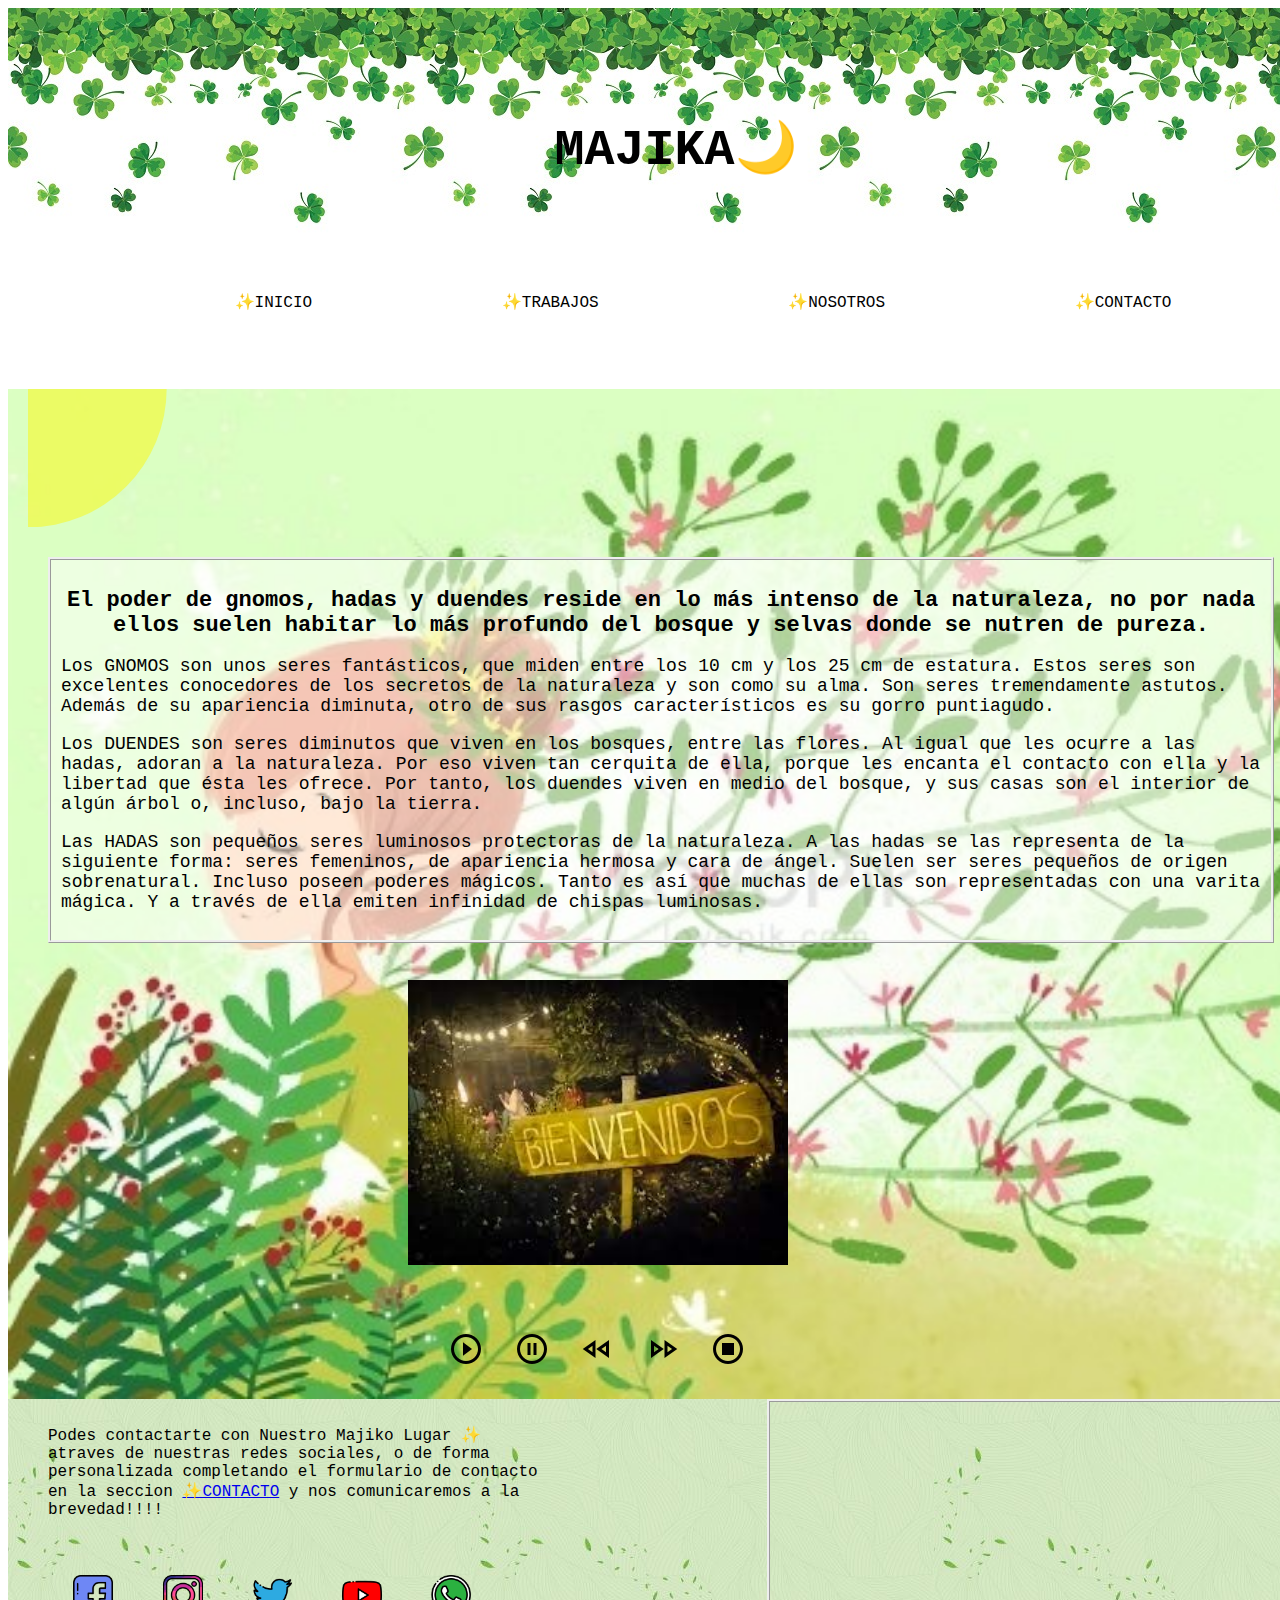
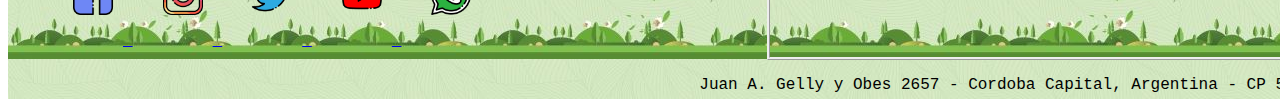
<file: Index.html>
<!DOCTYPE html>
<html lang="es">
<head>
     <title>MAJIKA🌙</title>
     <meta charset="utf-8">
     <link href="estilos.css" rel="stylesheet">
</head>
<body>  
     <header>
          <div id="marca">
               <h1>MAJIKA🌙</h1>
          </div>
          <nav id="botonera">
          <ul>
           <li><a href="Index.html">✨INICIO</a></li>
           <li><a href="Trabajos.html">✨TRABAJOS</a></li>
           <li><a href="Nosotros.html">✨NOSOTROS</a></li>
           <li><a href="Contacto.html">✨CONTACTO</a></li>
           </ul>
           </nav>           
     </header>
     <section id="inicio">
          <div class="container">
               <div class="item">
                    <h2>"El orden correcto de las cosas es, a menudo, un misterio para mí."<br/> -Alicia en el País de las Maravillas-. 🎩</h2>
               </div>
          </div>
          <div id="txt_contenido">
               <h2>El poder de gnomos, hadas y duendes reside en lo más intenso de la naturaleza, no por nada ellos suelen habitar lo más profundo del bosque y selvas donde se nutren de pureza.</h2>
               <p>Los GNOMOS son unos seres fantásticos, que miden entre los 10 cm y los 25 cm de estatura. Estos seres son excelentes conocedores de los secretos de la naturaleza y son como su alma. Son seres tremendamente astutos. Además de su apariencia diminuta, otro de sus rasgos característicos es su gorro puntiagudo.</p>
               <p>Los DUENDES son seres diminutos que viven en los bosques, entre las flores. Al igual que les ocurre a las hadas, adoran a la naturaleza. Por eso viven tan cerquita de ella, porque les encanta el contacto con ella y la libertad que ésta les ofrece. Por tanto, los duendes viven en medio del bosque, y sus casas son el interior de algún árbol o, incluso, bajo la tierra.</p>
               <p>Las HADAS son pequeños seres luminosos protectoras de la naturaleza. A las hadas se las representa de la siguiente forma: seres femeninos, de apariencia hermosa y cara de ángel. Suelen ser seres pequeños de origen sobrenatural. Incluso poseen poderes mágicos. Tanto es así que muchas de ellas son representadas con una varita mágica. Y a través de ella emiten infinidad de chispas luminosas.</p>
          </div><br>
          <section id="multimedio"><br><br>
              <br><br><video src="VIDEOS/DUENDES.mp4" id="videook" width="380" height="360" poster="IMAGENES/A3.jpg" width="380" height="360">
          </video><br><br>
           <nav>
              <ul>
                   <li><a target="blank"  id="reproducir" onclick="reproducir()"><img title="play" src="IMAGENES/play.png"></li>
                    <li><a target="blank" id="pausar" onclick="pausar()"><img title="pausa" src="IMAGENES/pausa.png"></li>
                   <li><a target="blank" id="retroceder" onclick="saltar(-4)"><img title="retroceder" src="IMAGENES/retro.png"></li>
                   <li><a target="blank"  id="avanzar" onclick="saltar(4)"><img title="avanzar" src="IMAGENES/avans.png"></li>
                   <li><a target="bkank"  id="detener" onclick="detener()"><img title="stop" src="IMAGENES/stop.png"></li>
              </ul> 
          </nav>
          </section>
     </section>
     <footer>
          <div id="Map">  
               <iframe src="https://www.google.com/maps/embed?pb=!1m18!1m12!1m3!1d3406.328851033131!2d-64.15634208515932!3d-31.37749480151095!2m3!1f0!2f0!3f0!3m2!1i1024!2i768!4f13.1!3m3!1m2!1s0x94329824242df9c1%3A0x330c21c2068ed641!2sJuan%20A.%20Gelly%20y%20Obes%202657%2C%20X5012%20HUG%2C%20C%C3%B3rdoba!5e0!3m2!1ses-419!2sar!4v1626307045827!5m2!1ses-419!2sar" width="550" height="230" style="border:0;" allowfullscreen="" loading="lazy"></iframe>
          </div>
          <div id="Direccion">
               <p>Juan A. Gelly y Obes 2657 - Cordoba Capital, Argentina - CP 5012.-</p>
          </div> 
          <div id="Datos">
               <p>Podes contactarte con Nuestro Majiko Lugar ✨ atraves de nuestras redes sociales, o de forma personalizada completando el formulario de contacto en la seccion <a href="Contacto.html">✨CONTACTO</a> y nos comunicaremos a la brevedad!!!!</p>
          </div>
          <nav id="redes">
               <ul>
               <li><a target="blank" href="https://www.facebook.com/"><img title="Facebook" src="IMAGENES/facebook.png"width="40" height="40"></li>
               <li><a target="blank" href="https://www.instagram.com/"><img title="Instagram" src="IMAGENES/instagram.png"width="40" height="40"></li>
               <li><a target="blank" href="https://www.twitter.com/"><img title="Twitter" src="IMAGENES/twitter.png"width="40" height="40"></li>
               <li><a target="blank" href="https://www.youtube.com/"><img  title="Youtube" src="IMAGENES/youtube.png"width="40" height="40"></li>
               <li><a target="blank" href="https://www.whatsapp.com/"><img  title="Whatsapp" src="IMAGENES/whatsapp.png"width="40" height="40"></li>
          </nav>
          </div>
     </div>
     </footer>
     <script type="text/javascript" src="majika.js"></script>
</body>
</html>
</file>
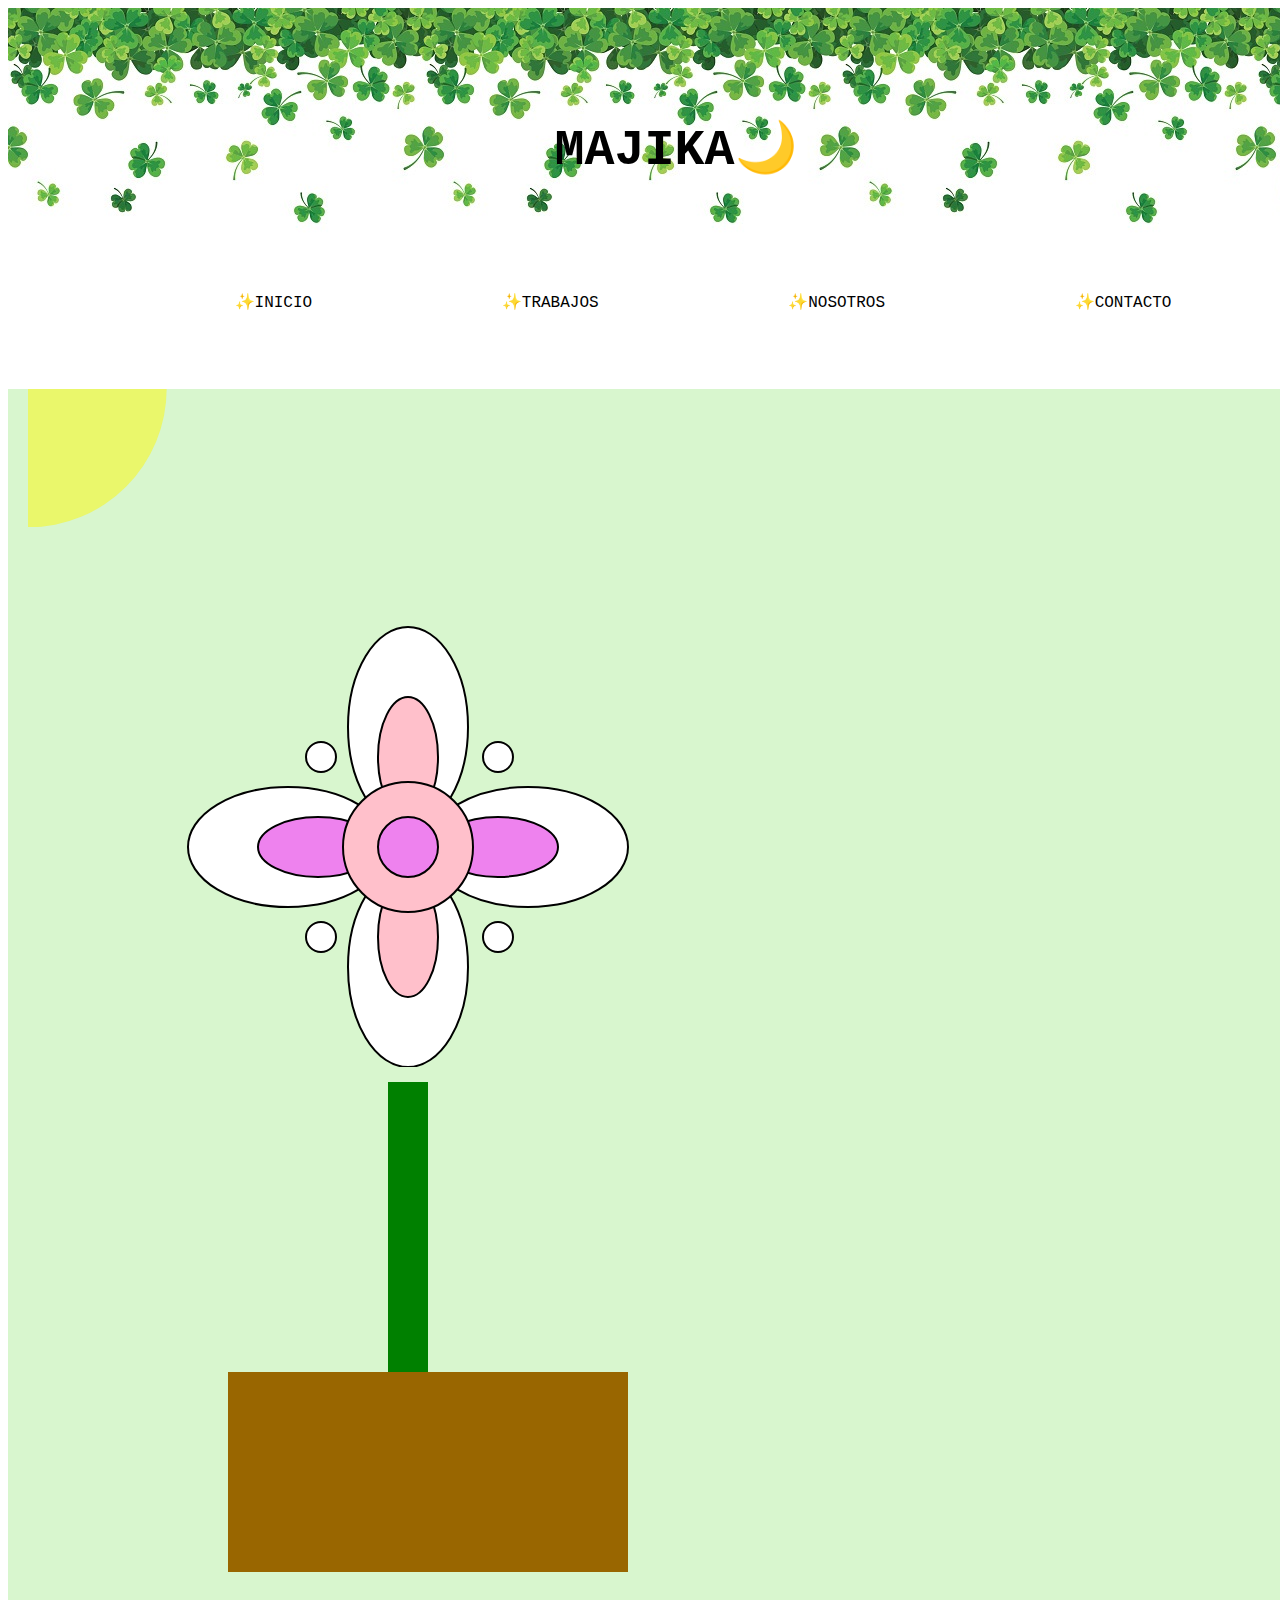
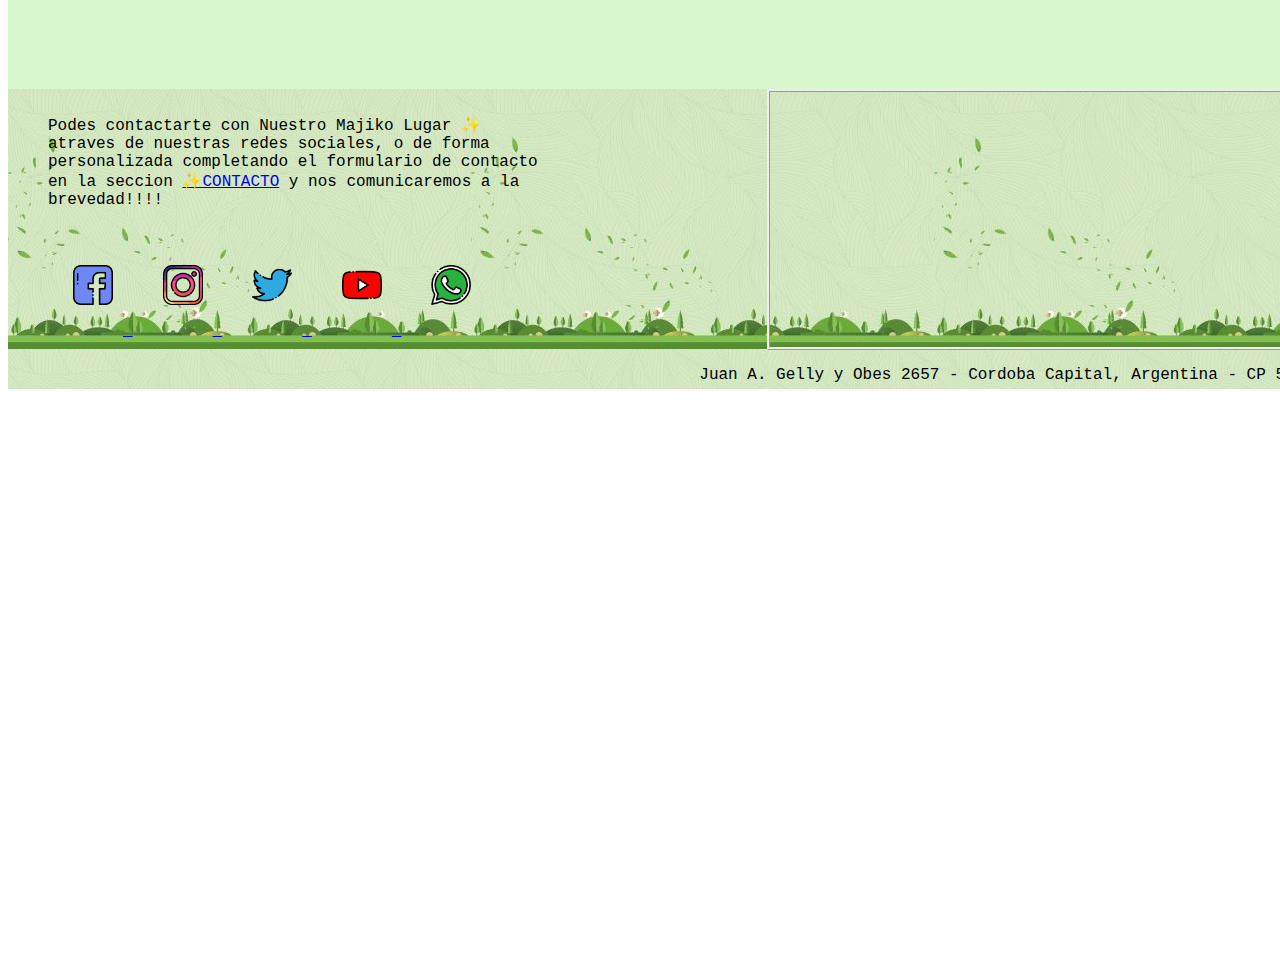
<file: Nosotros.html>
<!DOCTYPE html>
<html lang="es">
<head>
    <meta charset="utf-8">
    <meta http-equiv="X-UA-Compatible"> 
    <meta name="viewport"> 
    <link href="estilos.css" rel="stylesheet">
    <title>NOSOTROS🌙</title>
    <script src="majika.js"></script> 
</head>
<body>  
     <header>
          <div id="marca">
               <h1>MAJIKA🌙</h1>
          </div>
          <nav id="botonera">
          <ul>
           <li><a href="Index.html">✨INICIO</a></li>
           <li><a href="Trabajos.html">✨TRABAJOS</a></li>
           <li><a href="Nosotros.html">✨NOSOTROS</a></li>
           <li><a href="Contacto.html">✨CONTACTO</a></li>
           </ul>
           </nav>           
     </header>

     <section id="nosotros">
          <div class="container">
               <div class="item">
                    <h2>Una Breve historia de los comienzos de MAJIKA🌙 <h2>
               </div>
               
          </div>
                <svg width="700" height="520">
                     <circle cx="313" cy="210" r="15" stroke="black" stroke-width="2" fill="white" id="psi"/> <!--- pimpollo sup izq-->
                     <circle cx="490" cy="210" r="15" stroke="black" stroke-width="2" fill="white" id="psd"/> <!--- pimpollo sup der-->
                     <circle cx="490" cy="390" r="15" stroke="black" stroke-width="2" fill="white" id="pid"/> <!--- pimpollo inf der-->
                     <circle cx="313" cy="390" r="15" stroke="black" stroke-width="2" fill="white" id="piz"/> <!--- pimpollo inf izq-->
                    <ellipse cx="280" cy="300" rx="100" ry="60" stroke="black" stroke-width="2" fill="white" id="izquierdo" /> <!--- petalo izq-->
                    <ellipse cx="310" cy="300" rx="60" ry="30" stroke="black" stroke-width="2" fill="violet" id="pini"/> <!--- petalo int izquierdo-->
                    <ellipse cx="400" cy="180" rx="60" ry="100" stroke="black" stroke-width="2" fill="white" id="pa"/> <!--- petalo arriba-->
                    <ellipse cx="400" cy="210" rx="30" ry="60" stroke="black" stroke-width="2" fill="pink" id="pina"/>  <!--- petalo int arriba-->
                     <ellipse cx="520" cy="300" rx="100" ry="60" stroke="black" stroke-width="2" fill="white" id="pd"/> <!--- petalo derecha-->
                     <ellipse cx="490" cy="300" rx="60" ry="30" stroke="black" stroke-width="2" fill="violet" id="pind"/> <!--- petalo int derecha-->
                     <ellipse cx="400" cy="420" rx="60" ry="100" stroke="black" stroke-width="2" fill="white" id="pab"/> <!--- petalo abajo-->
                     <ellipse cx="400" cy="390" rx="30" ry="60" stroke="black" stroke-width="2" fill="pink" id="pinab"/>  <!--- petalo int abajo-->
                    <circle cx="400" cy="300" r="65" stroke="black" stroke-width="2" fill="pink" id="cg"/> <!--- centro grande-->
                    <circle cx="400" cy="300" r="30" stroke="black" stroke-width="2" fill="violet" id="cp"/> <!--- centro pequeño-->  
                </svg>  
                <section id="img_canvas"> 
                    <canvas id="lienzo" width="700" height="500"> 

                    </canvas> 
               </section>  
     </section>
     <footer>
             <div id="Map">  
               <iframe src="https://www.google.com/maps/embed?pb=!1m18!1m12!1m3!1d3406.328851033131!2d-64.15634208515932!3d-31.37749480151095!2m3!1f0!2f0!3f0!3m2!1i1024!2i768!4f13.1!3m3!1m2!1s0x94329824242df9c1%3A0x330c21c2068ed641!2sJuan%20A.%20Gelly%20y%20Obes%202657%2C%20X5012%20HUG%2C%20C%C3%B3rdoba!5e0!3m2!1ses-419!2sar!4v1626307045827!5m2!1ses-419!2sar" width="550" height="230" style="border:0;" allowfullscreen="" loading="lazy"></iframe>
          </div>
          <div id="Direccion">
               <p>Juan A. Gelly y Obes 2657 - Cordoba Capital, Argentina - CP 5012.-</p>
          </div> 
          <div id="Datos">
               <p>Podes contactarte con Nuestro Majiko Lugar ✨ atraves de nuestras redes sociales, o de forma personalizada completando el formulario de contacto en la seccion <a href="Contacto.html">✨CONTACTO</a> y nos comunicaremos a la brevedad!!!!</p>
          </div>
          <nav id="redes">
               <ul>
               <li><a target="blank" href="https://www.facebook.com/"><img title="Facebook" src="IMAGENES/facebook.png"width="40" height="40"></li>
               <li><a target="blank" href="https://www.instagram.com/"><img title="Instagram" src="IMAGENES/instagram.png"width="40" height="40"></li>
               <li><a target="blank" href="https://www.twitter.com/"><img title="Twitter" src="IMAGENES/twitter.png"width="40" height="40"></li>
               <li><a target="blank" href="https://www.youtube.com/"><img  title="Youtube" src="IMAGENES/youtube.png"width="40" height="40"></li>
               <li><a target="blank" href="https://www.whatsapp.com/"><img  title="Whatsapp" src="IMAGENES/whatsapp.png"width="40" height="40"></li>
          </nav>
          </div>
     </div>
     </footer>
</body>
</html>
</file>
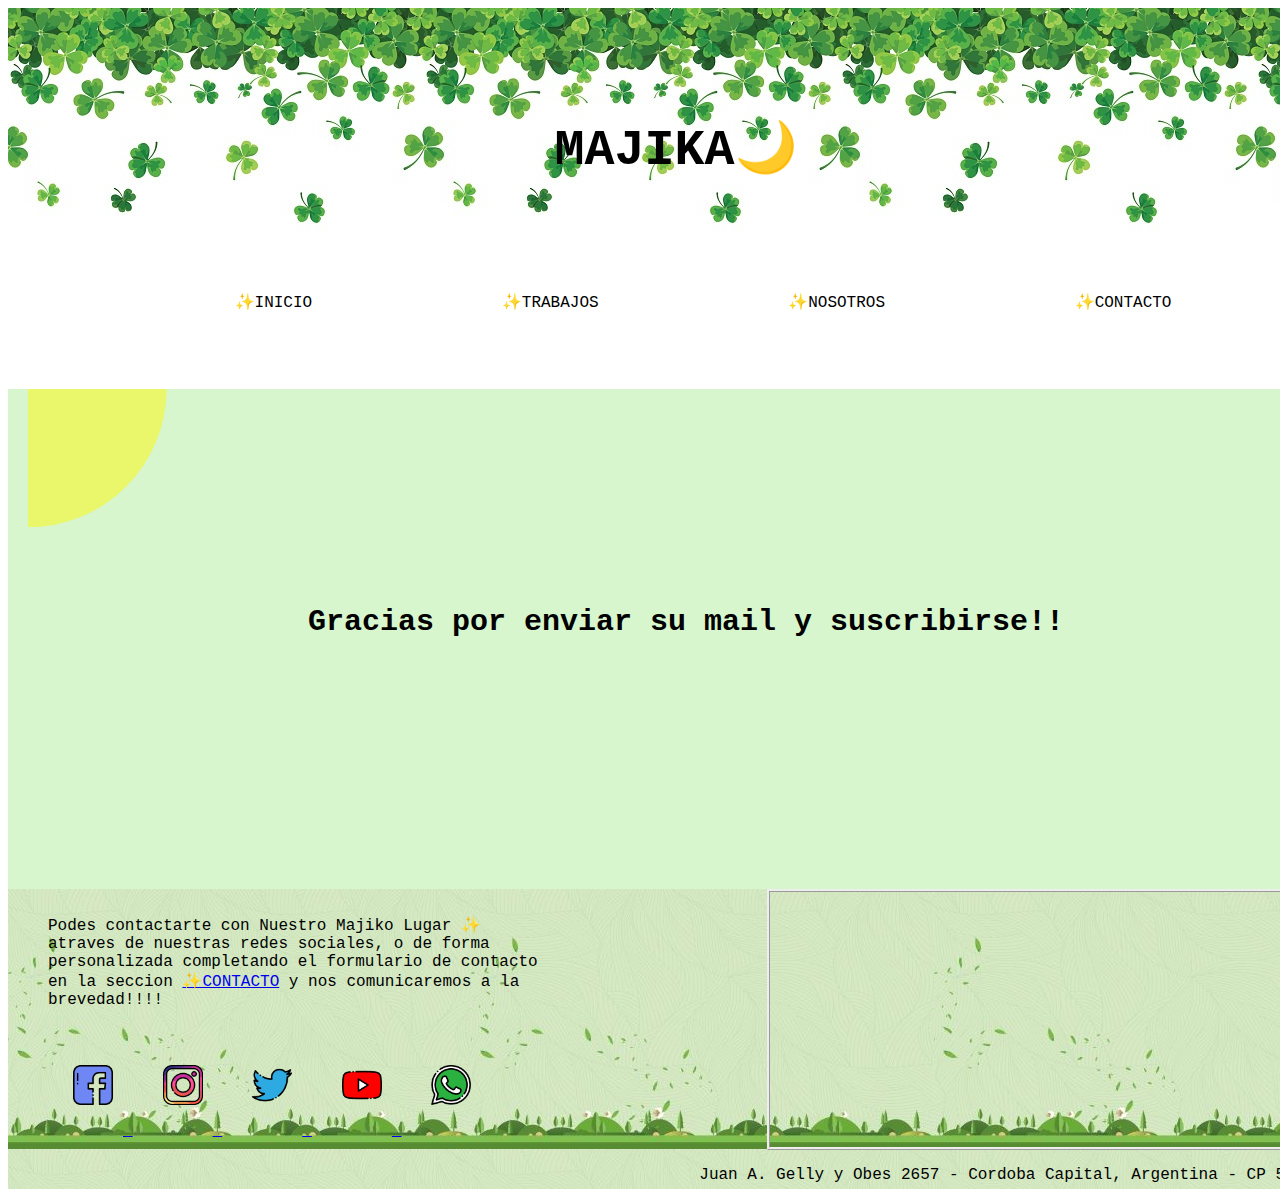
<file: Suscrip.html>
<!DOCTYPE html>
<html lang="en">
<head>
    <meta charset="UTF-8">
    <meta name="viewport" content="width=device-width, initial-scale=1.0">
    <title>Suscripcion</title>
</head>
<body>
    
</body>
</html>



<!DOCTYPE html>
<html lang="es">
<head>
     <title>CONTACTO🌙</title>
     <meta charset="utf-8">
     <link href="https://cdnjs.cloudflare.com/ajax/libs/font-awesome/4.7.0/css/font-awesome.min.css" rel="stylesheet">
     <link href="estilos.css" rel="stylesheet">
     <script  src="datos.js"></script> 
</head>
<body>  
     <header>
          <div id="marca">
               <h1>MAJIKA🌙</h1>
          </div>
          <nav id="botonera">
          <ul>
           <li><a href="Index.html">✨INICIO</a></li>
           <li><a href="Trabajos.html">✨TRABAJOS</a></li>
           <li><a href="Nosotros.html">✨NOSOTROS</a></li>
           <li><a href="Contacto.html">✨CONTACTO</a></li>
           </ul>
           </nav>           
     </header>


     <section id="contacto">
               <div id="formulario">
                   <div class="container">
                       <div class="item">
                    <h2> Contactanos ! ! ! 💌 </h2> 
               </div>
          </div>
          <br/>


          <h4>Gracias por enviar su mail y suscribirse!!</h4>



     </section>
          
     
     <footer>
          <div id="Map">  
               <iframe src="https://www.google.com/maps/embed?pb=!1m18!1m12!1m3!1d3406.328851033131!2d-64.15634208515932!3d-31.37749480151095!2m3!1f0!2f0!3f0!3m2!1i1024!2i768!4f13.1!3m3!1m2!1s0x94329824242df9c1%3A0x330c21c2068ed641!2sJuan%20A.%20Gelly%20y%20Obes%202657%2C%20X5012%20HUG%2C%20C%C3%B3rdoba!5e0!3m2!1ses-419!2sar!4v1626307045827!5m2!1ses-419!2sar" width="550" height="230" style="border:0;" allowfullscreen="" loading="lazy"></iframe>
          </div>
          <div id="Direccion">
               <p>Juan A. Gelly y Obes 2657 - Cordoba Capital, Argentina - CP 5012.-</p>
          </div> 
          <div id="Datos">
               <p>Podes contactarte con Nuestro Majiko Lugar ✨ atraves de nuestras redes sociales, o de forma personalizada completando el formulario de contacto en la seccion <a href="Contacto.html">✨CONTACTO</a> y nos comunicaremos a la brevedad!!!!</p>
          </div>
          <nav id="redes">
               <ul>
               <li><a target="blank" href="https://www.facebook.com/"><img title="Facebook" src="IMAGENES/facebook.png"width="40" height="40"></li>
               <li><a target="blank" href="https://www.instagram.com/"><img title="Instagram" src="IMAGENES/instagram.png"width="40" height="40"></li>
               <li><a target="blank" href="https://www.twitter.com/"><img title="Twitter" src="IMAGENES/twitter.png"width="40" height="40"></li>
               <li><a target="blank" href="https://www.youtube.com/"><img title="Youtube" src="IMAGENES/youtube.png"width="40" height="40"></li>
               <li><a target="blank" href="https://www.whatsapp.com/"><img title="Whatsapp" src="IMAGENES/whatsapp.png"width="40" height="40"></li>
          </nav>
          </div>
     </div>
     </footer>
</body>
</html>
</file>
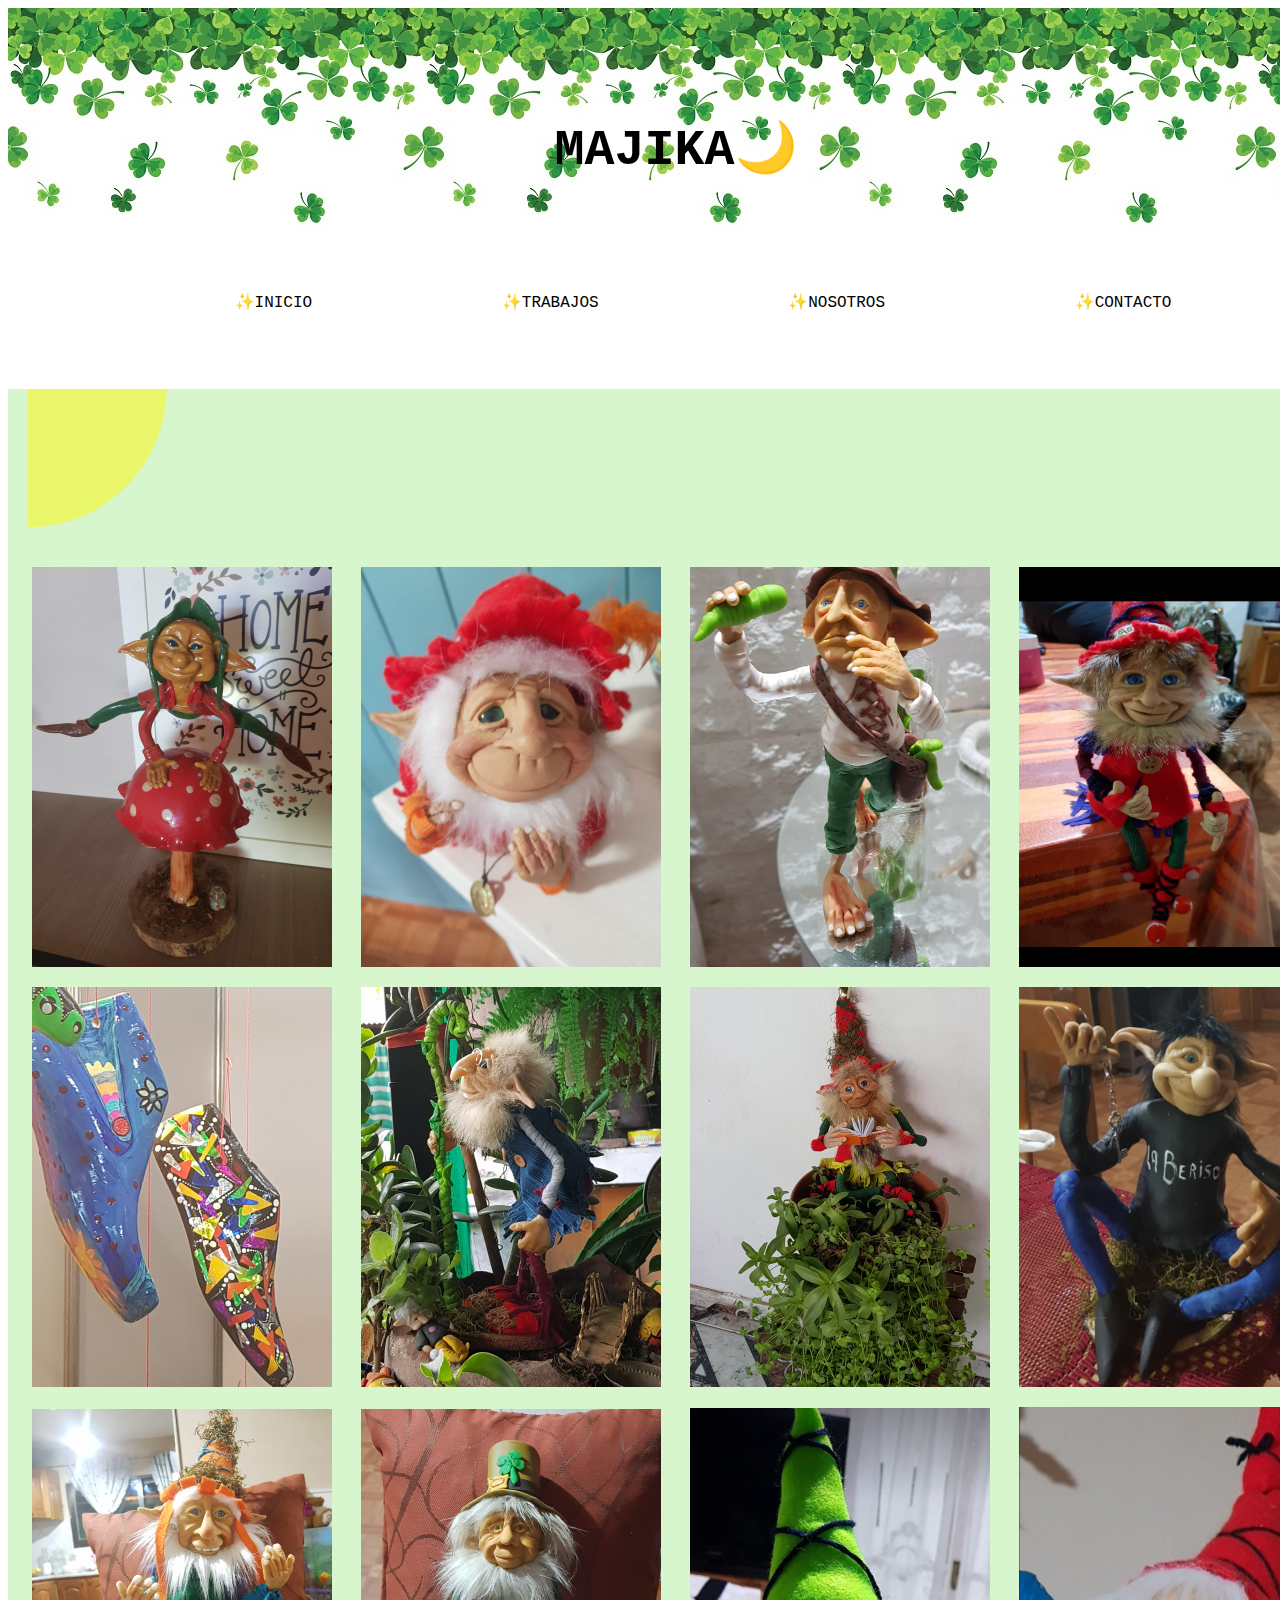
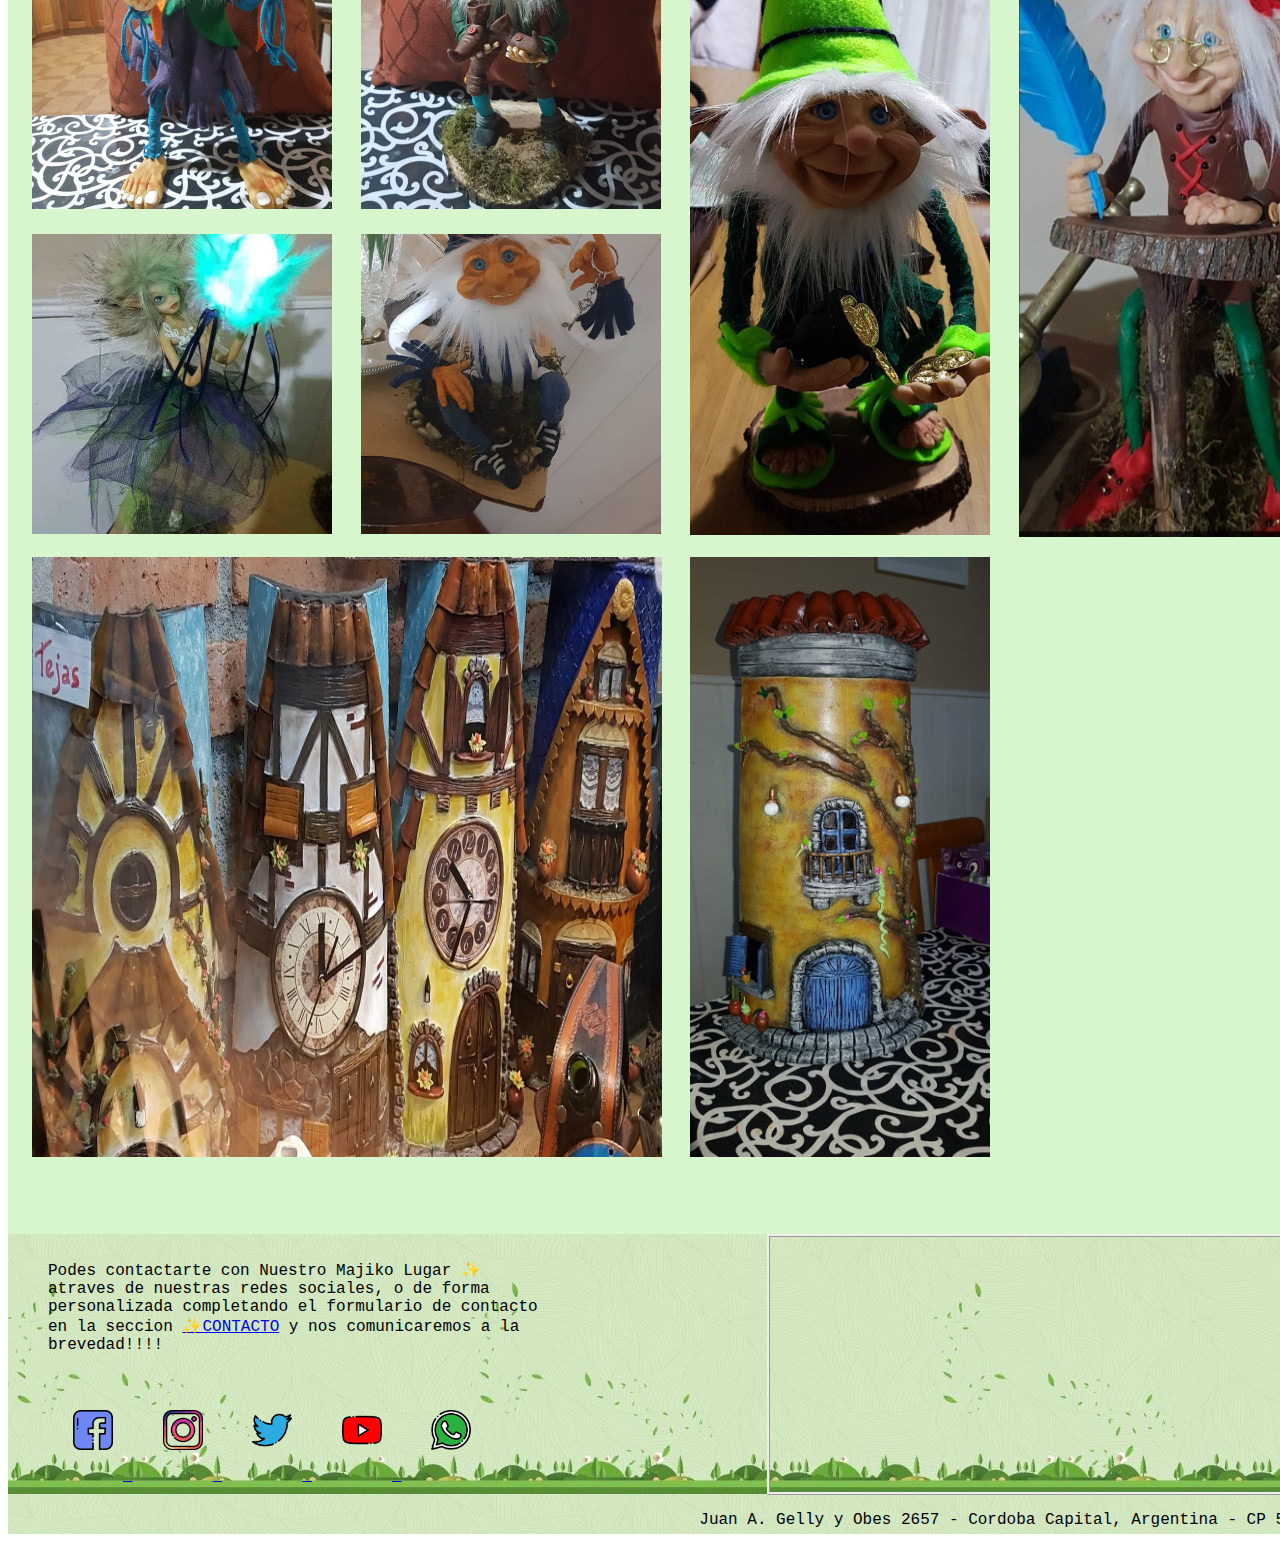
<file: Trabajos.html>
<!DOCTYPE html>
<html>
<head>
	<title>TRABAJOS🌙</title>
	<meta charset="utf-8">
	<link href="estilos.css" rel="stylesheet">
</head>
<body>  
     <header>
          <div id="marca">
               <h1>MAJIKA🌙</h1>
          </div>
          <nav id="botonera">
          <ul>
           <li><a href="Index.html">✨INICIO</a></li>
           <li><a href="Trabajos.html">✨TRABAJOS</a></li>
           <li><a href="Nosotros.html">✨NOSOTROS</a></li>
           <li><a href="Contacto.html">✨CONTACTO</a></li>
           </ul>
           </nav>           
     </header>
     <section id="trabajos">
          <div class="container">
               <div class="item">
                    <h2>Estos son solo algunos de Nuestros Hermosos Trabajos!!!! 👇<h2>
               </div>
               
          </div>
          <div class="grid-container">
               <div class= "grid-item"><img title="Duende" src="IMAGENES/majika3.jpeg" width="300"></div>
               <div class= "grid-item"><img title="Duende" src="IMAGENES/majika4.jpeg" width="300"></div>
               <div class= "grid-item"><img title="Duende" src="IMAGENES/majika20.jpeg" width="300" height="400"></div>
               <div class= "grid-item"><img title="Duende" src="IMAGENES/Duendebonete.jpg" width="300"  height="400"></div>               
               <div class= "grid-item"><img title="Diseños multicolor zapatitos" src="IMAGENES/majika6.jpeg" width="300"></div>
               <div class= "grid-item"><img title="Duende" src="IMAGENES/majika7.jpeg" width="300"></div>
               <div class= "grid-item"><img title="Duende" src="IMAGENES/majika8.jpeg" width="300"></div>
               <div class= "grid-item"><img title="Fan La Beriso" src="IMAGENES/majika10.jpeg" width="300" height="400"></div>
               <div class= "grid-item"><img title="Duende" src="IMAGENES/majika13.jpeg" width="300"></div>
               <div class= "grid-item"><img title="Duende" src="IMAGENES/majika14.jpeg" width="300"></div>
               <div class= "grid-item tall"><img title="Duende" src="IMAGENES/Duendemonedas.jpg"width="300" ></div>
               <div class= "grid-item tall"><img title="Duende" src="IMAGENES/Duendepluma.jpg" width="300" height="730"></div>
               <div class= "grid-item"><img title="Hadita" src="IMAGENES/majika18.jpeg" width="300"></div>
               <div class= "grid-item"><img title="Hincha de talleres" src="IMAGENES/majika19.jpeg" width="300"></div>
               <div class= "grid-item wide"><img title="Diseños con tejas" src="IMAGENES/majika5.jpeg" width="630" height="600"></div>
               <div class= "grid-item"><img title="Diseños con tejas" src="IMAGENES/majika17.jpeg" width="300" height="600"></div>
          </div>          
     </section>
     <footer>
               <div id="Map">  
               <iframe src="https://www.google.com/maps/embed?pb=!1m18!1m12!1m3!1d3406.328851033131!2d-64.15634208515932!3d-31.37749480151095!2m3!1f0!2f0!3f0!3m2!1i1024!2i768!4f13.1!3m3!1m2!1s0x94329824242df9c1%3A0x330c21c2068ed641!2sJuan%20A.%20Gelly%20y%20Obes%202657%2C%20X5012%20HUG%2C%20C%C3%B3rdoba!5e0!3m2!1ses-419!2sar!4v1626307045827!5m2!1ses-419!2sar" width="550" height="230" style="border:0;" allowfullscreen="" loading="lazy"></iframe>
          </div>
          <div id="Direccion">
               <p>Juan A. Gelly y Obes 2657 - Cordoba Capital, Argentina - CP 5012.-</p>
          </div> 
          <div id="Datos">
               <p>Podes contactarte con Nuestro Majiko Lugar ✨ atraves de nuestras redes sociales, o de forma personalizada completando el formulario de contacto en la seccion <a href="Contacto.html">✨CONTACTO</a> y nos comunicaremos a la brevedad!!!!</p>
          </div>
          <nav id="redes">
               <ul>
               <li><a target="blank" href="https://www.facebook.com/"><img title="Facebook" src="IMAGENES/facebook.png"width="40" height="40"></li>
               <li><a target="blank" href="https://www.instagram.com/"><img title="Instagram" src="IMAGENES/instagram.png"width="40" height="40"></li>
               <li><a target="blank" href="https://www.twitter.com/"><img title="Twitter" src="IMAGENES/twitter.png"width="40" height="40"></li>
               <li><a target="blank" href="https://www.youtube.com/"><img  title="Youtube" src="IMAGENES/youtube.png"width="40" height="40"></li>
               <li><a target="blank" href="https://www.whatsapp.com/"><img  title="Whatsapp" src="IMAGENES/whatsapp.png"width="40" height="40"></li>
          </nav>
          </div>
     </div>
     </footer>
</body>
</html>
</file>
<file: estilos.css>
/*@import url ('https://fonts.googleapis.com/css2? family = Varela + Round & display = swap');*/

header, section, footer {
	width: 1335px;
	height: 1500px;
	margin-right:auto;
	margin-left: auto;
}
body {
	font-family: monospace, sans-serif;
	/*width: 1330px;*/
}

header {
	height: 360px;
	border-style: border-box;
	background-size: auto;
	background-image: url(IMAGENES/trebol1.jpg);
	
}

#marca {
	text-align: center;
}

#marca h1 {
	height: 0px;		
	padding: 110px;
	font-size: 50px;
	text-align: center;
	margin-top: 0px;
	font-style: bold;
}

#botonera {
	width: 1320px;
	text-align: center;	
}

#botonera ul {
	margin: 0;
	padding: 0;
	list-style-type: none;
}

#botonera ul li {
	display: inline;
}

#botonera ul li a {
	display: inline-block;
	padding: 30px 90px;
	text-decoration: none;
	color: #000000;
	font-style: bold;
}

#botonera ul li a:hover {
	background-color: rgba(193, 250, 178, 0.5);
	font-style: bold;
	color: #006600;
	font-size: 23px;
	font-style: italic;
}

section#inicio {
	height:1010px;
	background-image: url(IMAGENES/hadita2.jpg);
	background-size: cover;
}

.item {
	background-color: rgba(251, 247, 8, 0.5);
	height: 138px;
	width: 1300px;
	clip-path: circle(15% at top left);
	transition-property: clip-path;
	transition-duration: 30s;
}

.item h2{
    text-align: center;

}

.container:hover .item {
	transition-duration: 1s;
	background-color: rgba(238, 83, 170, 0.8);
	clip-path: circle(150% at top left);
	font-style: italic;
}


#txt_contenido  {
	height: 360px;
	width: 1200px;
	background-color: rgba(255, 255, 255, 0.5);
	box-sizing: content-box;
	margin-top: 10px;
	margin-left: 40px;
	margin-right: 20px;
	border-style: ridge;
	float: left;
	padding: 10px;
}

#txt_contenido h2 {
	font-size: 22px;
	text-align: center;

}

#txt_contenido p {
	font-size: 18px;
	font-style: bold;
}

section #multimedio {
	height: 400px;
	width: 400px;
	box-sizing: content-box;
	margin-left: 400px;
	margin-top: 0px;
}
nav {
	margin: 0px 35px;
}


section #multimedio ul {
	margin: 0;
	padding: 0;
	list-style-type: none;
}

section #multimedio ul li {
	display: inline;
}

section #multimedio ul li a {
	display: inline-block;
	padding: 5px 5px;
	text-decoration: none;
	color: #000000;
	font-style: bold;
}

section #multimedio ul li a:hover {
	background-color: rgba(193, 250, 178, 0.5);
	font-style: bold;
	color: #006600;
	font-size: 13px;
	font-style: italic;
}



footer {
	background-color: #8CE844;
	height: 300px;
	background-image: url(IMAGENES/footer.jpg);
	/*border-style: border-box;*/
}

#Map {
	margin-left: 4px;
	float: right;
	padding: 10px;
	border-style: ridge;
}

#Direccion {
	margin-left: 400px;
	float: right;
	margin-right: 10px;
}

#Datos{
	width: 500px;
	float: top;
	padding: 10px;
	margin-left: 30px;
}

#redes ul {
	margin: 0;
	padding: 0;
	list-style-type: none;
}

#redes ul li {
	display: inline;
}

#redes ul li img {
	display: inline-block;
	padding: 30px 10px;
	text-decoration: none;
	margin-left: 20px;
}

#redes ul li img:hover {
    background-color: rgba(193, 250, 178, 0.8);
	color: #006600;
	height: 60px;
	width: 60px;
}

/*seccion trabajos*/

section#trabajos {
	height:2445px;
	width: 1335px;
	/*background-image: url(IMAGENES/hadita2.jpg);*/
	background-color: #D8F6CE;
	background-size: cover;
	box-sizing: content-box;
	

}

.item {
	background-color: rgba(251, 247, 8, 0.5);
	height: 138px;
	width: 1300px;
	margin: 20px;
	clip-path: circle(15% at top left);
	transition-property: clip-path;
	transition-duration: 30s;
	/*transition-timing-function:ease;
	transition-delay:;*/
}

.item h2{
    font-size: 25px;
    text-align: center;
    padding: 55px;

}

.container:hover .item {
	transition-duration: 1s;
	background-color: rgba(238, 83, 170, 0.8);
	clip-path: circle(150% at top left);
	font-style: italic;
}

.grid-container {
	display: grid;
	grid-template-columns: repeat(auto-fill, minmax(300px, 1fr));
	grid-auto-rows: minmax(250px, auto);
	gap:20px;
	padding: 20px;
	grid-auto-flow:dense;
}
.grid-item {
	display: flex;
	align-items: center;
	justify-content: center;

	background-color: #D8F6CE;
	border-radius: 4px;
	transition: transform 0.3s ease-in-out;

	background-size: cover;
	background-position: center;
	background-repeat: no-repeat;
}

.wide {
	grid-column: span 2;
}

.tall {
	grid-row: span 2;
}

#textosint h3 {
margin-top: 50px;
padding: 20px;
margin-left: 300px;
font-size: 23px;
box-sizing: content-box;
}

/*seccion nosotros*/

section#nosotros {
	height:1300px;
	/*background-image: url(IMAGENES/hadita2.jpg);
	background-size: cover;*/
	background-color: #D8F6CE;
}

.item {
	background-color: rgba(251, 247, 8, 0.5);
	height: 138px;
	width: 1300px;
	margin: 20px;
	clip-path: circle(15% at top left);
	transition-property: clip-path;
	transition-duration: 30s;
	/*transition-timing-function:ease;
	transition-delay:;*/
}

.item h2{
    font-size: 25px;
    text-align: center;
    padding: 55px;

}

.container:hover .item {
	transition-duration: 1s;
	background-color: rgba(238, 83, 170, 0.8);
	clip-path: circle(150% at top left);
	font-style: italic;
}

circle#cp {
	animation: centro1 ease-in-out 3s infinite;
}

circle#cg {
	animation: centro2 ease-in-out 6s infinite;
}

ellipse#pina {
	animation: petaloiarriba ease-in-out 9s infinite;
}
ellipse#pinab {
	animation: petaloiabajo ease-in-out 9s infinite;
}
ellipse#pini {
	animation: petaloiizq ease-in-out 9s infinite;
}
ellipse#pind {
	animation: petaloider ease-in-out 9s infinite;
}
ellipse#pa {
	animation: petaloarriba ease-in-out 12s infinite;
}
ellipse#pab {
	animation: petaloabajo ease-in-out 12s infinite;
}
ellipse#izquierdo {
	animation: petaloizquierdo ease-in-out 12s infinite;
}
ellipse#pd {
	animation: petaloder ease-in-out 12s infinite;
}
circle#psi {
	animation: pimpsizqu ease-in-out 15s infinite;
}
circle#psd {
	animation: pimpsder ease-in-out 15s infinite;
}
circle#piz {
	animation: pimpiiz ease-in-out 15s infinite;
}
circle#pid {
	animation: pimpider ease-in-out 15s infinite;
}

/*centros*/
@keyframes centro1 {
	0% {
		transform: scale(1.0);
		opacity: 0;
	}
	10% {
		transform: scale(1.0);
		opacity: 1;
	}
	90% {
		transform: scale(1.0);
		opacity: 1;
	}
	100% {
		transform: scale(1.0);
		opacity: 1;
	}
}
@keyframes centro2 {
	0% {
		transform: scale(1.0);
		opacity: 0;
	}
	10% {
		transform: scale(1.0);
		opacity: 1;
	}
	50%{
		transform: scale(1.0);
		opacity: 0;
	}
	70%{
		transform: scale(1.0);
		opacity: 1;
	}
	90% {
		transform: scale(1.0);
		opacity: 0;
	}
	100% {
		transform: scale(1.0);
		opacity: 1;
	}
}

/*petalos internos*/

@keyframes petaloiarriba {
	0% {
		transform: scale(1.0);
		opacity: 1;
	}
	10% {
		transform: scale(1.0);
		opacity: 0;
	}
	50%{
		transform: scale(1.0);
		opacity: 1;
	}
	60%{
		transform: scale(1.0);
		opacity: 0;
	}
	80%{
		transform: scale(1.0);
		opacity: 1;
	}
	90% {
		transform: scale(1.0);
		opacity: 0;
	}
	100% {
		transform: scale(1.0);
		opacity: 1;
	}
}
@keyframes petaloiabajo {
	0% {
		transform: scale(1.0);
		opacity: 1;
	}
	10% {
		transform: scale(1.0);
		opacity: 0;
	}
	50%{
		transform: scale(1.0);
		opacity: 1;
	}
	60%{
		transform: scale(1.0);
		opacity: 0;
	}
	80%{
		transform: scale(1.0);
		opacity: 1;
	}
	90% {
		transform: scale(1.0);
		opacity: 0;
	}
	100% {
		transform: scale(1.0);
		opacity: 1;
	}
}

@keyframes petaloiizq {
	0% {
		transform: scale(1.0);
		opacity: 1;
	}
	10% {
		transform: scale(1.0);
		opacity: 0;
	}
	50%{
		transform: scale(1.0);
		opacity: 1;
	}
	60%{
		transform: scale(1.0);
		opacity: 0;
	}
	80%{
		transform: scale(1.0);
		opacity: 1;
	}
	90% {
		transform: scale(1.0);
		opacity: 0;
	}
	100% {
		transform: scale(1.0);
		opacity: 1;
	}
}

@keyframes petaloider {
	0% {
		transform: scale(1.0);
		opacity: 1;
	}
	10% {
		transform: scale(1.0);
		opacity: 0;
	}
	50%{
		transform: scale(1.0);
		opacity: 1;
	}
	60%{
		transform: scale(1.0);
		opacity: 0;
	}
	80%{
		transform: scale(1.0);
		opacity: 1;
	}
	90% {
		transform: scale(1.0);
		opacity: 0;
	}
	100% {
		transform: scale(1.0);
		opacity: 1;
	}
}
/*petalo externo*/
@keyframes petaloarriba {
	0% {
		transform: scale(1.0);
		opacity: 1;
	}

	50%{
		transform: scale(1.0);
		opacity: 1;
	}
	60%{
		transform: scale(1.0);
		opacity: 0;
	}
	80%{
		transform: scale(1.0);
		opacity: 1;
	}
	
	100% {
		transform: scale(1.0);
		opacity: 1;
	}
}

@keyframes petaloabajo {
	0% {
		transform: scale(1.0);
		opacity: 1;
	}

	50%{
		transform: scale(1.0);
		opacity: 1;
	}
	60%{
		transform: scale(1.0);
		opacity: 0;
	}
	80%{
		transform: scale(1.0);
		opacity: 1;
	}
	
	100% {
		transform: scale(1.0);
		opacity: 1;
	}
}

@keyframes petaloder {
	0% {
		transform: scale(1.0);
		opacity: 1;
	}

	50%{
		transform: scale(1.0);
		opacity: 0;
	}
	60%{
		transform: scale(1.0);
		opacity: 1;
	}
	80%{
		transform: scale(1.0);
		opacity: 0;
	}
	
	100% {
		transform: scale(1.0);
		opacity: 1;
	}
}

@keyframes petaloizquierdo{
	0% {
		transform: scale(1.0);
		opacity: 1;
	}
	50%{
		transform: scale(1.0);
		opacity: 0;
	}
	60%{
		transform: scale(1.0);
		opacity: 1;
	}
	80%{
		transform: scale(1.0);
		opacity: 0;
	}
	100% {
		transform: scale(1.0);
		opacity: 1;
	}
}
/*pimps*/

@keyframes pimpsizqu{
	0% {
		transform: translate(8px);
		opacity: 0;
	}
	20%{
		transform: translate(1px);
		opacity: 1;
	}
	40%{
		transform: translate(8px);
		opacity: 0;
	}
	50%{
		transform: scale(1.0);
		opacity: 0;
	}
	60%{
		transform: scale(1.0);
		opacity: 1;
	}
	80%{
		transform: translate(8px);
		opacity: 0;
	}
	100% {
		transform: scale(1.0);
		opacity: 1;
	}
}

@keyframes pimpsder{
	0% {
		transform: translate(-8px);
		opacity: 0;
	}
	20%{
		transform: translate(-1px);
		opacity: 1;
	}
	40%{
		transform: translate(-8px);
		opacity: 0;
	}
	50%{
		transform: scale(1.0);
		opacity: 0;
	}
	60%{
		transform: scale(1.0);
		opacity: 1;
	}
	80%{
		transform: translate(-8px);
		opacity: 0;
	}
	100% {
		transform: scale(1.0);
		opacity: 1;
	}
}

@keyframes pimpiiz{
	0% {
		transform: translate(8px);
		opacity: 0;
	}
	20%{
		transform: translate(1px);
		opacity: 1;
	}
	40%{
		transform: translate(8px);
		opacity: 0;
	}
	50%{
		transform: scale(1.0);
		opacity: 0;
	}
	60%{
		transform: scale(1.0);
		opacity: 1;
	}
	80%{
		transform: translate(8px);
		opacity: 0;
	}
	100% {
		transform: scale(1.0);
		opacity: 1;
	}
}

@keyframes pimpider{
	0% {
		transform: translate(-8px);
		opacity: 0;
	}
	20%{
		transform: translate(-1px);
		opacity: 1;
	}
	40%{
		transform: translate(-8px);
		opacity: 0;
	}
	50%{
		transform: scale(1.0);
		opacity: 0;
	}
	60%{
		transform: scale(1.0);
		opacity: 1;
	}
	80%{
		transform: translate(-8px);
		opacity: 0;
	}
	100% {
		transform: scale(1.0);
		opacity: 1;
	}
}

section#img_canvas {
	margin-left: 220px;
	padding-top: 0px;
}

/*seccion contacto*/
section#contacto {
	height:500px;
	/*background-image: url(IMAGENES/hadita2.jpg);*/
	background-color: #D8F6CE;
	background-size: cover;
}

#formulario h3 {	
	margin-left: 50px;
	font-size: 25px;
	box-sizing: content-box;
}

h4{
	margin-left: 300px;
	font-size: 30px;
}

form {
	margin-left: 520px;
}

.item {
	background-color: rgba(251, 247, 8, 0.5);
	height: 138px;
	width: 1300px;
	margin: 20px;
	clip-path: circle(15% at top left);
	transition-property: clip-path;
	transition-duration: 30s;
	/*transition-timing-function:ease;
	transition-delay:;*/
}

.item h2{
    font-size: 25px;
    text-align: center;
    padding: 50px;

}

.container:hover .item {
	transition-duration: 1s;
	background-color: rgba(238, 83, 170, 0.8);
	clip-path: circle(150% at top left);
	font-style: italic;


}
#formulario ul li {
	margin-top: 10px;
	padding: 5px 5px;
	margin-left: 430px;
	box-sizing: content-box;
	font-style: bold;
}





/* inicio del responsive*/




@media all and (max-width: 768px) {


header, section, footer {
	width: 760px;
	height: 1500px;
	margin-right:auto;
	margin-left: auto;
}


header {
	height: 360px;
	border-style: border-box;
	background-size: auto;
	background-image: url(IMAGENES/trebol1.jpg);
	
}

#marca {
	text-align: center;
}

#marca h1 {
	height: 0px;		
	padding: 110px;
	font-size: 50px;
	text-align: center;
	margin-top: 0px;
	font-style: bold;
}

#botonera {
	width: 760px;
	text-align: center;	
}

#botonera ul {
	margin: 0;
	padding: 0;
	list-style-type: none;
}

#botonera ul li {
	display: inline;
}

#botonera ul li a {
	display: inline-block;
	padding: 30px 90px;
	text-decoration: none;
	color: #000000;
	font-style: bold;
}

#botonera ul li a:hover {
	background-color: rgba(193, 250, 178, 0.5);
	font-style: bold;
	color: #006600;
	font-size: 23px;
	font-style: italic;
}

/*seccion contacto*/

section#contacto {
	height:400px;
	background-color: #D8F6CE;
	background-size: cover;
}



.item {
	background-color: rgba(251, 247, 8, 0.5);
	height: 138px;
	width: 760px;
	margin: 20px;
	clip-path: circle(15% at top left);
	transition-property: clip-path;
	transition-duration: 30s;
	/*transition-timing-function:ease;
	transition-delay:;*/
}

.item h2{
    font-size: 25px;
    text-align: center;
    padding: 50px;

}

.container:hover .item {
	transition-duration: 1s;
	background-color: rgba(238, 83, 170, 0.8);
	clip-path: circle(150% at top left);
	font-style: italic;


}

#formulario{
	height: 600px;
}

#formulario ul li {
	margin-top: 10px;
	padding: 5px 5px;
	margin-left: 430px;
	box-sizing: content-box;
	font-style: bold;
}

 }
</file>
